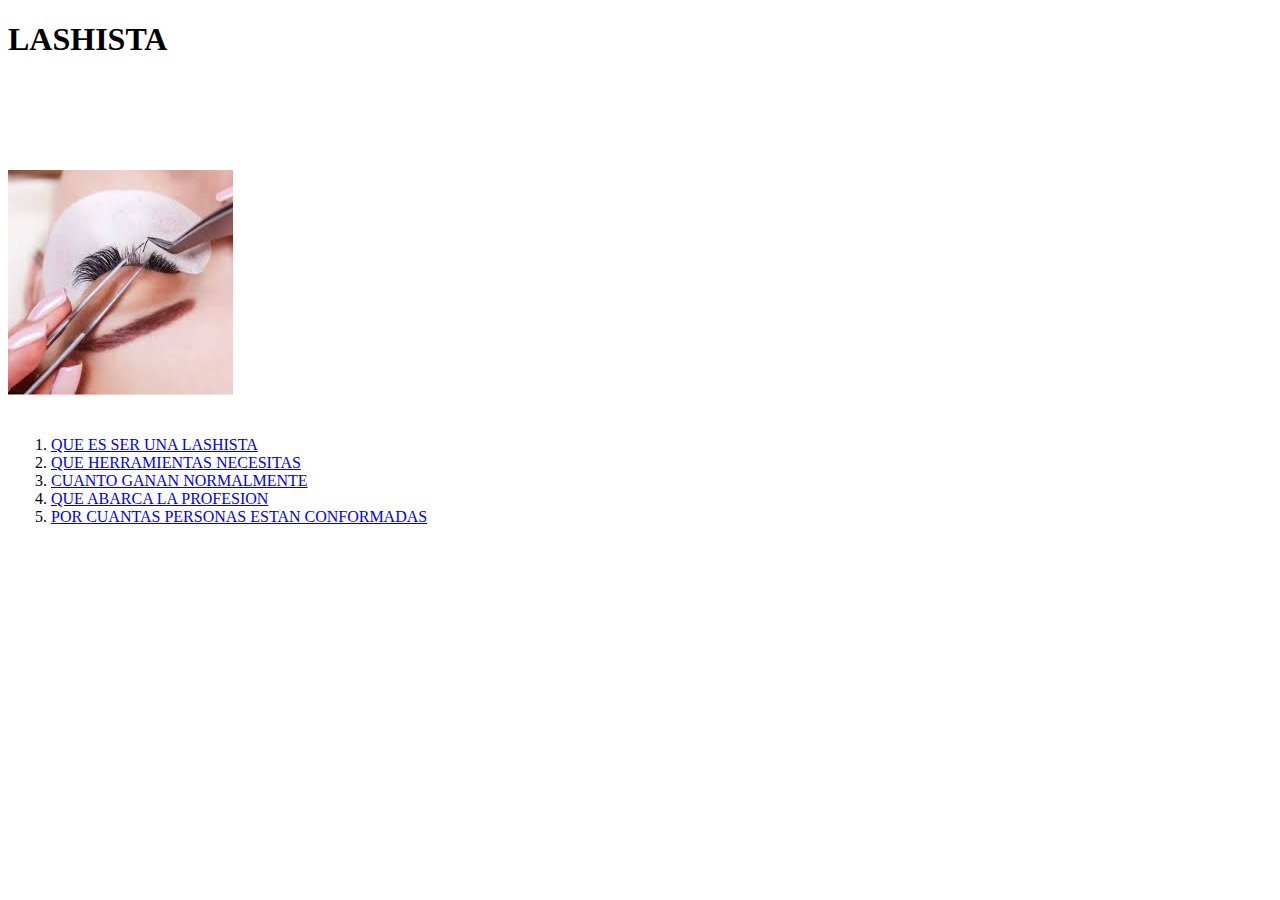
<file: index.html>
<!DOCTYPE html>
<html>
<head>
    <title>NEGOCIO</title>
    <h1>LASHISTA</h1>
    <img src="lash1.jpg" alt="280">
    <iframe src="https://www.youtube.com/embed/cLPRmF3bXEQ"
    frameborder="0"
    width="560"
    height="315">
    </iframe></br>

    <table></br>
        <tr>
            <td>
                <ol>
                    <li><a href="pagina1.html">QUE ES SER UNA LASHISTA</a></li>
                    <li><a href="pagina2.html">QUE HERRAMIENTAS NECESITAS</a></li>
                    <li><a href="pagina3.html">CUANTO GANAN NORMALMENTE</a></li>
                    <li><a href="pagina4.html">QUE ABARCA LA PROFESION</a></li>
                    <li><a href="pagina5.html">POR CUANTAS PERSONAS ESTAN CONFORMADAS</a></li>
                </ol>
            </td>
        </tr>
    </table></br>

</head>
<body>
    
</body>
</html>
</file>
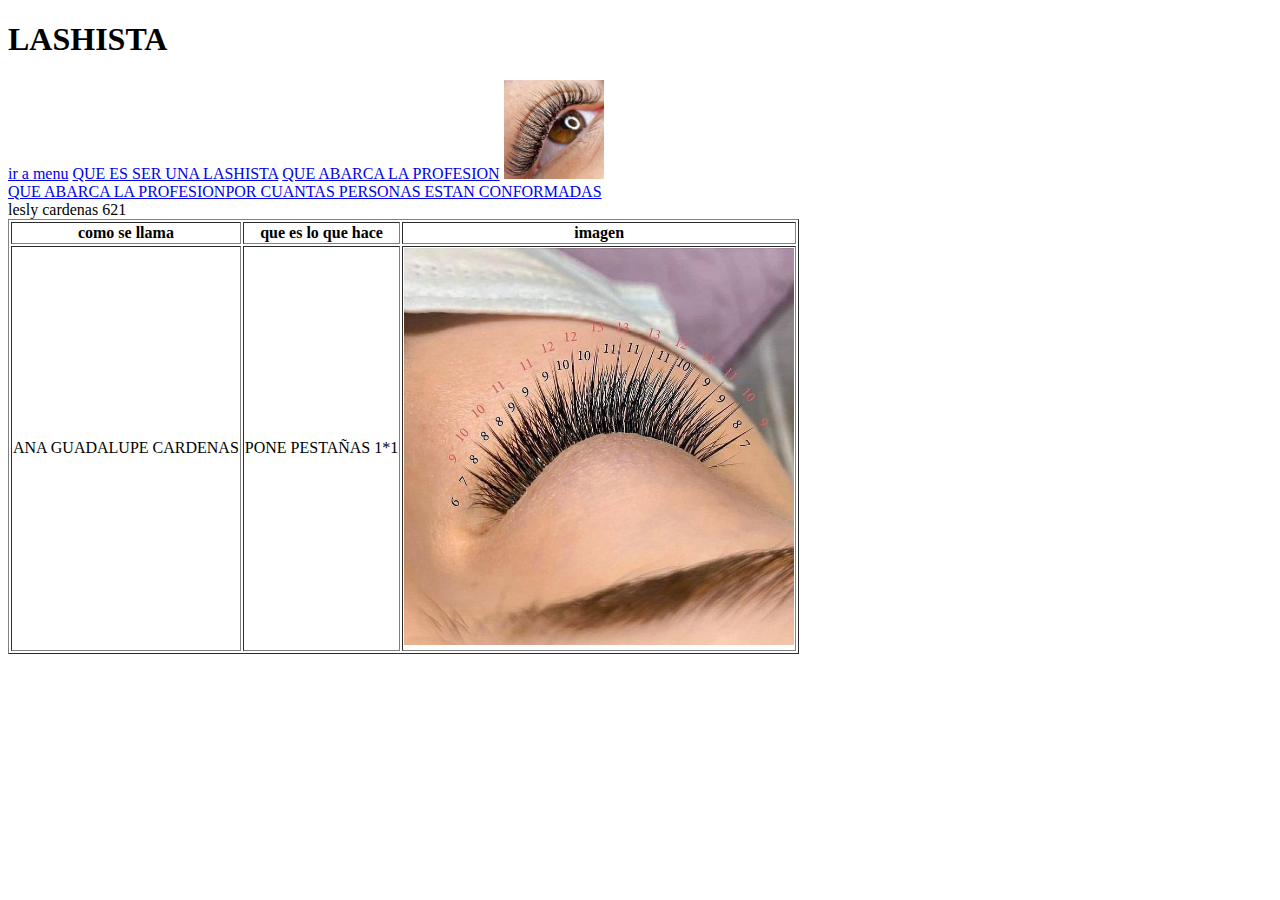
<file: pagina2.html>
<!DOCTYPE html>
<html lang="en">
<head> <title>menu</title>
<body>
    <h1>LASHISTA</h1>
    <a href="negocio.html"> ir a menu</a>
    <a href="pagina1.html">QUE ES SER UNA LASHISTA</a>
    <a href="pagina3.html">QUE ABARCA LA PROFESION</a>
 

    <a href="https://images.app.goo.gl/JDNJRaxbiQVvmokt9">
    <img src="ojos.jpg" width="100"> </a> </br>

    <table border="1">
        <thead>
    <tr>
        <th>como se llama</th>
        <th>que es lo que hace</th>
        <th>imagen</th>
    </tr> 
    </thead>
    <tr>
        <td>ANA GUADALUPE CARDENAS</td>
        <td>PONE PESTAÑAS 1*1 </td>
        <td> <img src="imagen1.jpg" width="390"></td>
    </tr>




    <a href="pagina4.html">QUE ABARCA LA PROFESION</a>
    <a href="pagina5.html">POR CUANTAS PERSONAS ESTAN CONFORMADAS </a>
    </body>
    <footer> lesly cardenas 621</footer>
    </html>
</file>
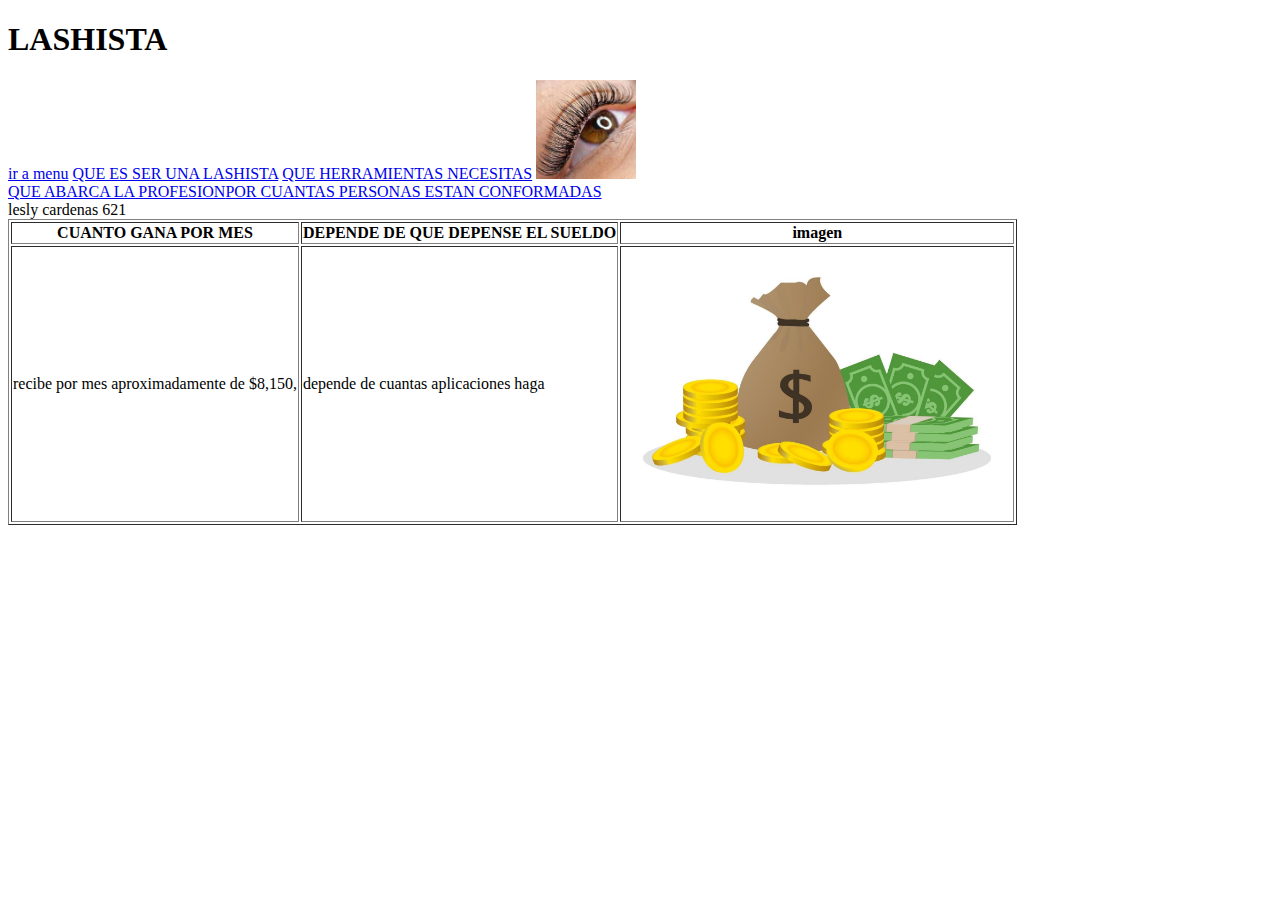
<file: pagina3.html>
<!DOCTYPE html>
<html lang="en">
<head> <title>menu</title>
<body>
    <h1>LASHISTA</h1>
    <a href="negocio.html"> ir a menu</a>
    <a href="pagina1.html">QUE ES SER UNA LASHISTA</a>
    <a href="pagina2.html">QUE HERRAMIENTAS NECESITAS</a>
 

    <a href="https://images.app.goo.gl/iGrUNXgFJMmMgzRC8">
    <img src="ojos.jpg" width="100"> </a> </br>

    <table border="1">
        <thead>
    <tr>
        <th>CUANTO GANA POR MES</th>
        <th>DEPENDE DE QUE DEPENSE EL SUELDO</th>
        <th>imagen</th>
    </tr> 
    </thead>
    <tr>
        <td>recibe por mes aproximadamente de $8,150,</td>
        <td>depende de cuantas aplicaciones haga </td>
        <td> <img src="DINERO.jpg" width="390"></td>
    </tr>




    <a href="pagina4.html">QUE ABARCA LA PROFESION</a>
    <a href="pagina5.html">POR CUANTAS PERSONAS ESTAN CONFORMADAS </a>
    </body>
    <footer> lesly cardenas 621</footer>
    </html>
</file>
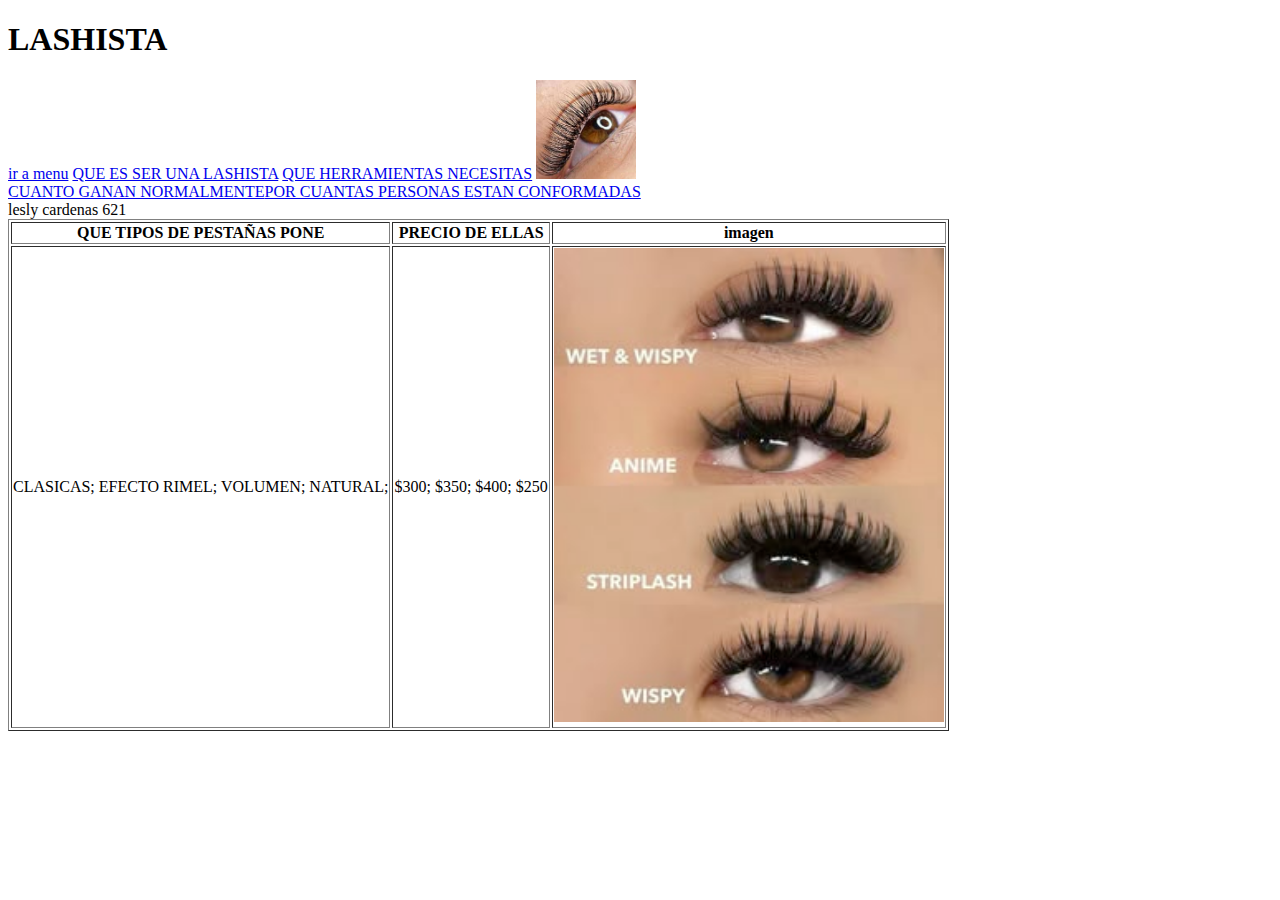
<file: pagina4.html>
<!DOCTYPE html>
<html lang="en">
<head> <title>menu</title>
<body>
    <h1>LASHISTA</h1>
    <a href="negocio.html"> ir a menu</a>
    <a href="pagina1.html">QUE ES SER UNA LASHISTA</a>
    <a href="pagina2.html">QUE HERRAMIENTAS NECESITAS</a>
 

    <a href="https://images.app.goo.gl/iGrUNXgFJMmMgzRC8">
    <img src="ojos.jpg" width="100"> </a> </br>

    <table border="1">
        <thead>
    <tr>
        <th>QUE TIPOS DE PESTAÑAS PONE</th>
        <th>PRECIO DE ELLAS</th>
        <th>imagen</th>
    </tr> 
    </thead>
    <tr>
        <td>CLASICAS;
            EFECTO RIMEL;
            VOLUMEN;
            NATURAL;
        </td>
        <td>$300;
            $350;
            $400;
            $250</td>
        <td> <img src="VOLUMEN.jpg" width="390"></td>
    </tr>




    <a href="pagina3.html">CUANTO GANAN NORMALMENTE</a>
    <a href="pagina5.html">POR CUANTAS PERSONAS ESTAN CONFORMADAS </a>
    </body>
    <footer> lesly cardenas 621</footer>
    </html>
</file>
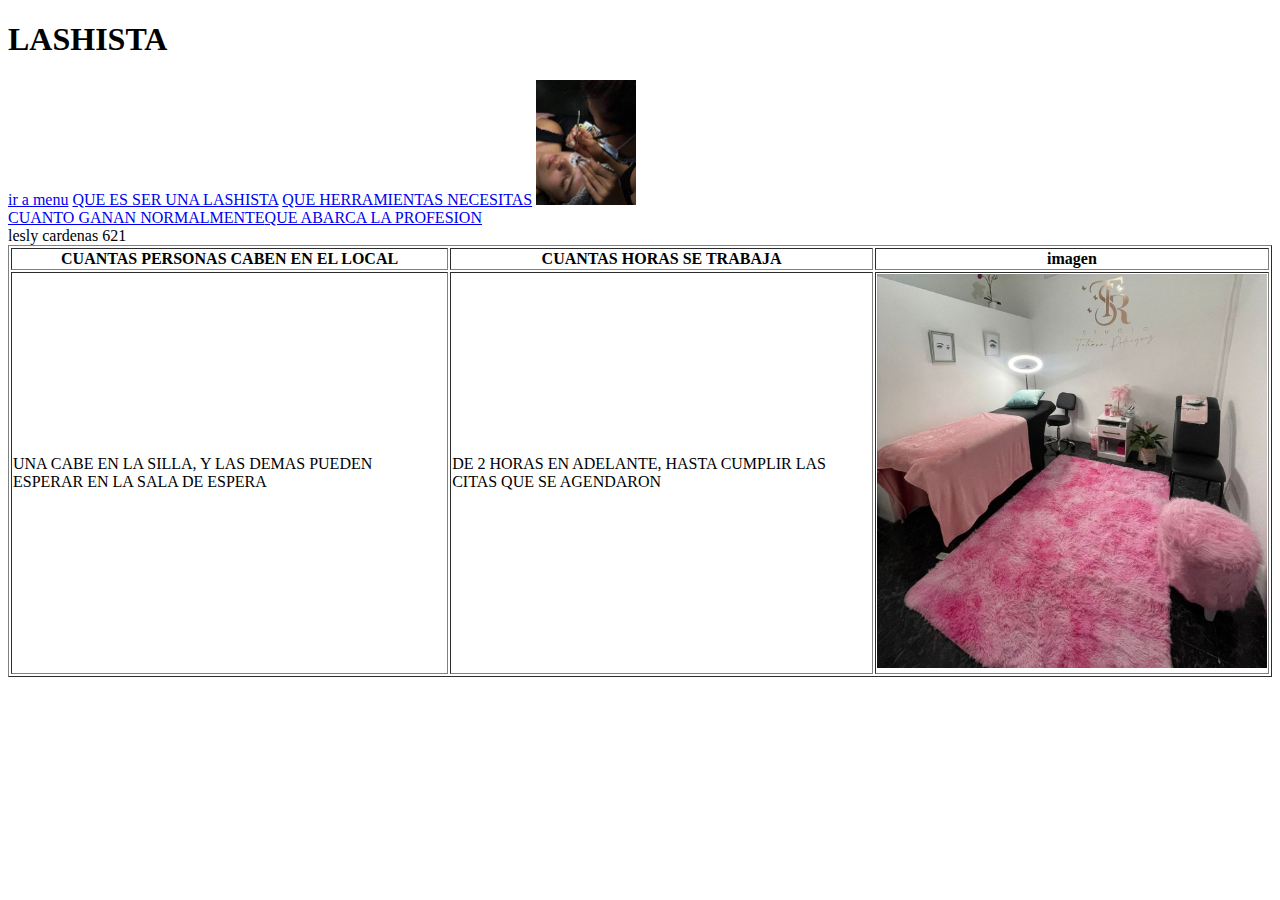
<file: pagina5.html>
<!DOCTYPE html>
<html lang="en">
<head> <title>menu</title>
<body>
    <h1>LASHISTA</h1>
    <a href="negocio.html"> ir a menu</a>
    <a href="pagina1.html">QUE ES SER UNA LASHISTA</a>
    <a href="pagina2.html">QUE HERRAMIENTAS NECESITAS</a>
 

    <a href="https://images.app.goo.gl/JDNJRaxbiQVvmokt9">
    <img src="OJOS2.jpg" width="100"> </a> </br>

    <table border="1">
        <thead>
    <tr>
        <th>CUANTAS PERSONAS CABEN EN EL LOCAL</th>
        <th>CUANTAS HORAS SE TRABAJA</th>
        <th>imagen</th>
    </tr> 
    </thead>
    <tr>
        <td>UNA CABE EN LA SILLA, Y LAS DEMAS PUEDEN ESPERAR EN LA SALA DE ESPERA</td>
        <td> DE 2 HORAS EN ADELANTE, HASTA CUMPLIR LAS CITAS QUE SE AGENDARON </td>
        <td> <img src="SALON.jpg" width="390"></td>
    </tr>




    <a href="pagina3.html">CUANTO GANAN NORMALMENTE</a>
    <a href="pagina.html">QUE ABARCA LA PROFESION </a>
    </body>
    <footer> lesly cardenas 621</footer>
    </html>
</file>
